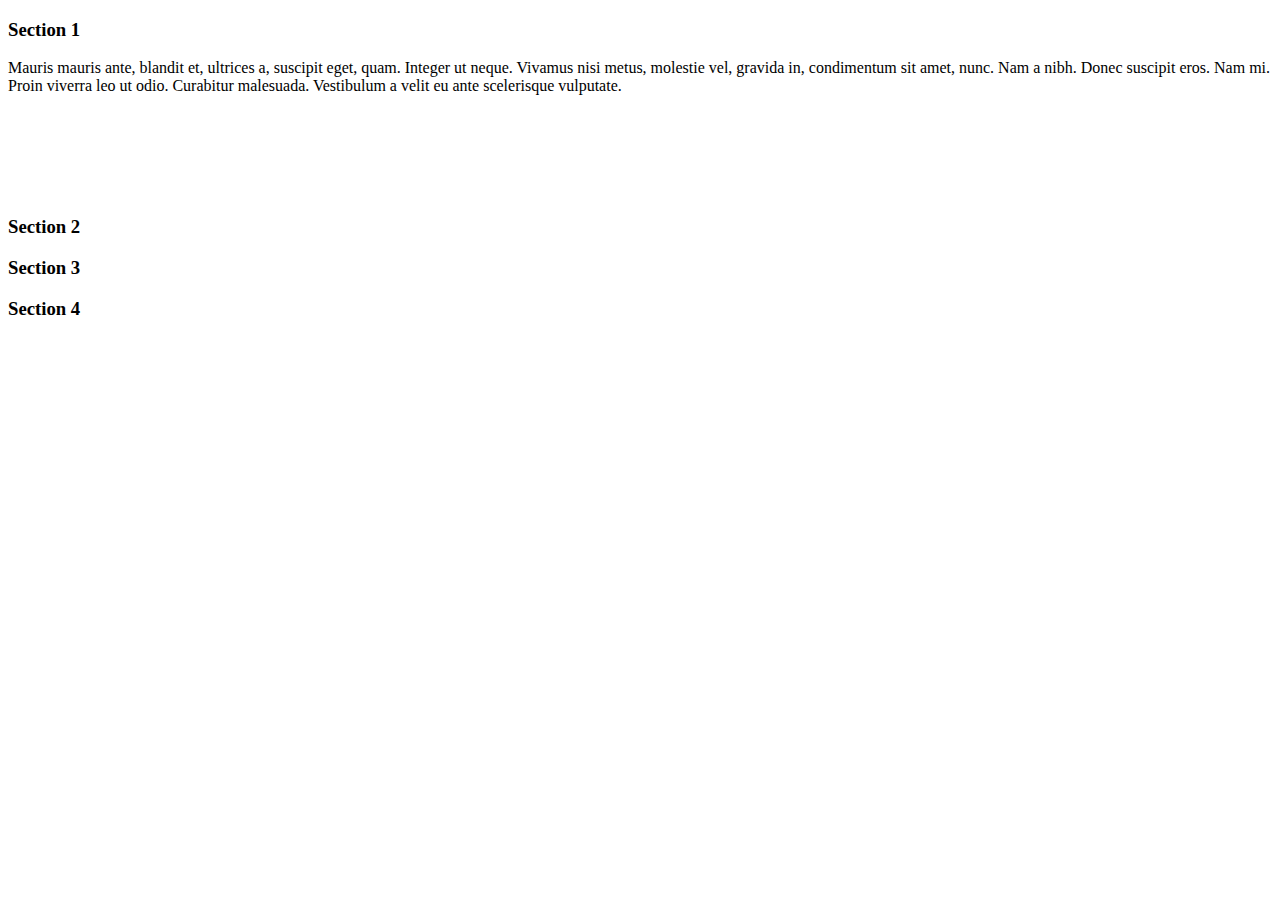
<file: jQueryDemo/WebContent/Akordeon.html>
<!doctype html>
<html lang="en">
	<head>
		<meta charset="utf-8">
		<title>jQuery Menu</title>
		<link rel="stylesheet" type="css/text" href="style.css"/>
		<link rel="stylesheet" type="css/text" href="jquery-ui.css"/>
		<script type="text/javascript" src="js/jquery-1.11.1.js"></script>
		<script type="text/javascript" src="js/jquery-ui.js"></script>
	</head>
		
	<body>
		 <script>
			$(function() {
			$( "#accordion" ).accordion();
			});
		</script>
	
	<div id="accordion">
		<h3>Section 1</h3>
			<div class= "accordion-1" class="accordion-section-content">
				<p>
				Mauris mauris ante, blandit et, ultrices a, suscipit eget, quam. Integer
				ut neque. Vivamus nisi metus, molestie vel, gravida in, condimentum sit
				amet, nunc. Nam a nibh. Donec suscipit eros. Nam mi. Proin viverra leo ut
				odio. Curabitur malesuada. Vestibulum a velit eu ante scelerisque vulputate.
				</p>
			</div>
		<h3>Section 2</h3>
			<div class= "accordion-2" class="accordion-section-content">
				<p>
				Sed non urna. Donec et ante. Phasellus eu ligula. Vestibulum sit amet
				purus. Vivamus hendrerit, dolor at aliquet laoreet, mauris turpis porttitor
				velit, faucibus interdum tellus libero ac justo. Vivamus non quam. In
				suscipit faucibus urna.
				</p>
			</div>
		<h3>Section 3</h3>
			<div class= "accordion-3" class="accordion-section-content">
				<p>
				Nam enim risus, molestie et, porta ac, aliquam ac, risus. Quisque lobortis.
				Phasellus pellentesque purus in massa. Aenean in pede. Phasellus ac libero
				ac tellus pellentesque semper. Sed ac felis. Sed commodo, magna quis
				lacinia ornare, quam ante aliquam nisi, eu iaculis leo purus venenatis dui.
				</p>
					<ul>
						<li>List item one</li>
						<li>List item two</li>
						<li>List item three</li>
					</ul>
			</div>
		<h3>Section 4</h3>
			<div class= "accordion-4" class="accordion-section-content">
				<p>
				Cras dictum. Pellentesque habitant morbi tristique senectus et netus
				et malesuada fames ac turpis egestas. Vestibulum ante ipsum primis in
				faucibus orci luctus et ultrices posuere cubilia Curae; Aenean lacinia
				mauris vel est.
				</p>
				<p>
				Suspendisse eu nisl. Nullam ut libero. Integer dignissim consequat lectus.
				Class aptent taciti sociosqu ad litora torquent per conubia nostra, per
				inceptos himenaeos.
				</p>
			</div>
	</div>
	
	
	
	
	</body>
	
	
	
</html>
</file>
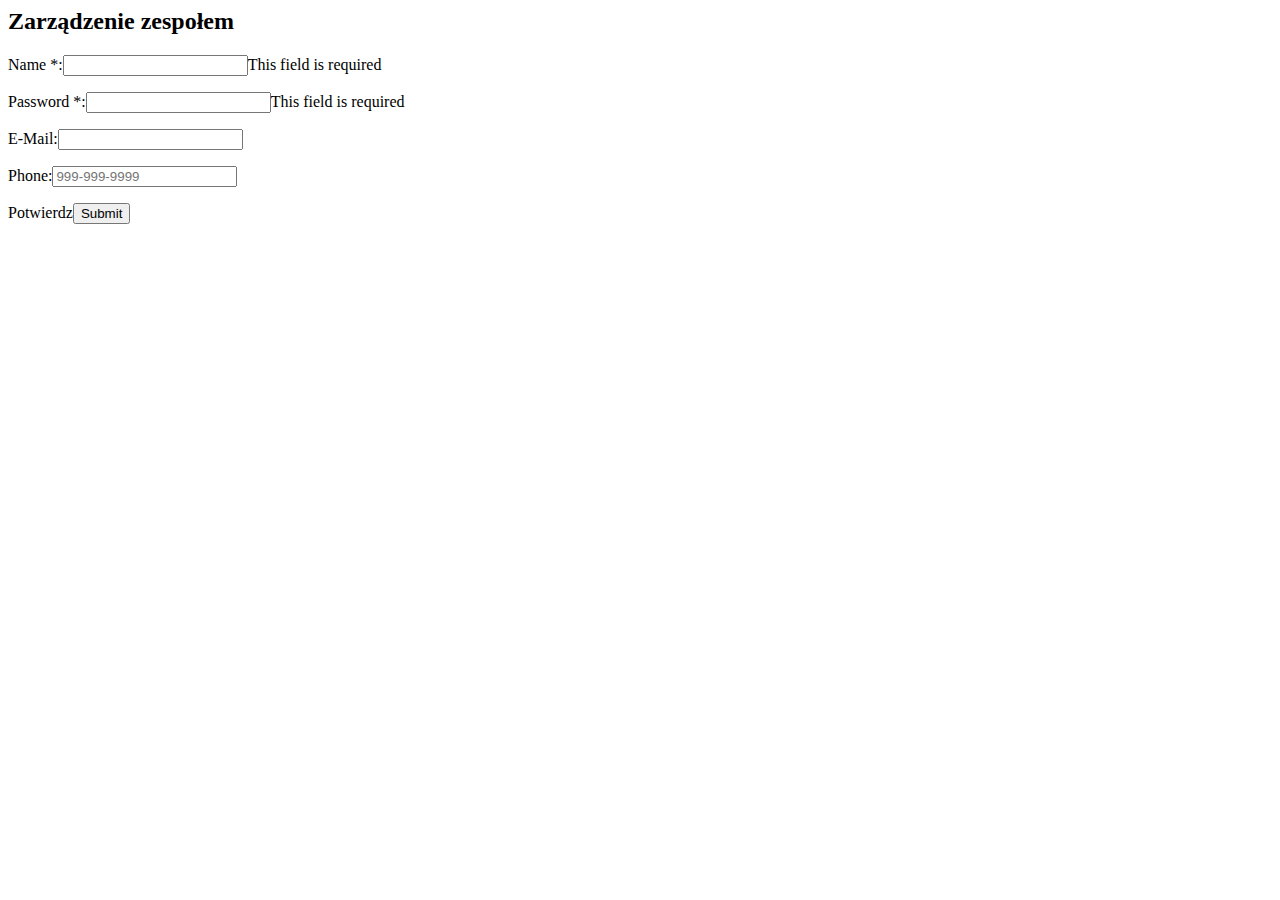
<file: jQueryDemo/WebContent/projekt.html>
<html>
<head>
<title>Zarządzanie zespołem</title>

		<meta charset="UTF-8">
		<link rel="stylesheet" type="css/text" href="style.css"/>
		<link rel="stylesheet" type="css/text" href="jquery-ui.css"/>
		
		
		<script type="text/javascript" src="js/jquery-1.11.1.js"></script>
		<script type="text/javascript" src="js/jquery-ui.js"></script>
		<script type="text/javascript" src="js/Script.js"></script>
		<script type="text/javascript" src="js/nowe.js"></script>
	
		
</head>
<body>

<h2>Zarządzenie zespołem</h2>
	<form id="my-form">
    <p><label>Name <span>*</span>:</label><input type="text" class="required name"/></p>
    <p><label>Password <span>*</span>:</label><input type="password" class="required pass"/></p>
    <p><label>E-Mail:</label><input type="text" class="email"/></p>
    <p><label>Phone:</label><input type="text" class="phone" placeholder="999-999-9999"/></p>
 
    <p><label>Potwierdz</label><button type="submit">Submit</button></p>
</form>
		
	

</body>
</html>
</file>
<file: jQueryDemo/WebContent/style.css>
body {
	background-color: white;
}

.myMenu { margin:0; padding:0; } 
.myMenu li { list-style:none; float:left; font:12px Arial, Helvetica, sans-serif #111; } 
.myMenu li a:link, .myMenu li a:visited { display:block; text-decoration:none; background-color:grey; padding: 0.5em 2em; margin:0; border-right: 1px solid black; color:#111; } 
.myMenu li a:hover { background-color:#585858; } 



.myMenu li ul { position:absolute; visibility:hidden; border-top:1px solid black; margin:0; padding:0; } 
.myMenu li ul li { display:inline; float:none; } 
.myMenu li ul li a:link, .myMenu li ul li a:visited { background-color:grey; width:auto; } 
.myMenu li ul li a:hover { background-color:#585858; }


.accordion, .accordion * {
    -webkit-box-sizing:border-box;
    -moz-box-sizing:border-box;
    box-sizing:border-box;
}
</file>
